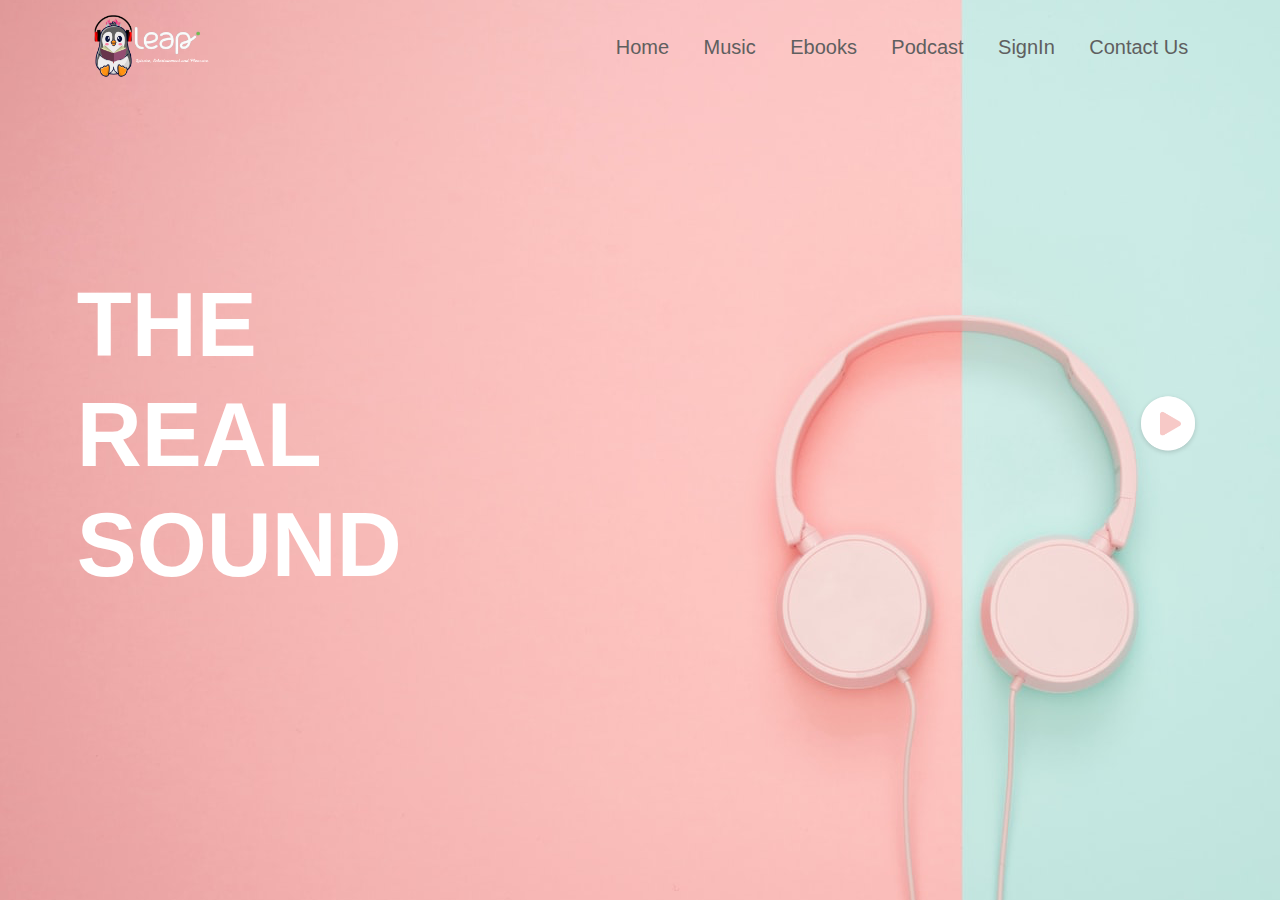
<file: home/new.html>
<!DOCTYPE html>
<html lang="en">
<head>
    <meta charset="UTF-8">
    <meta http-equiv="X-UA-Compatible" content="IE=edge">
    <meta name="viewport" content="width=device-width, initial-scale=1.0">
    <title>home</title>
    <style>
        *{
            margin: 0;
            padding: 0;
            font-family:  sans-serif;
        }
        .container{
        height: 100vh;
        width: 100%;
        background-image:url(image.png) ;

        }
        .navbar{
            width: 88%;
            margin: auto;
            padding: 15px 0;
            display: flex;
            align-items: center;
            justify-content: space-between;
        }
        .logo{
            width: 140px;
            cursor: pointer;
        }
        .navbar ul li{
            list-style: none;
            display: inline-block;
            margin: 0 15px;
        }
        .navbar ul li a{
            text-decoration: none;
            color: #5f5f5f;
            font-size: 20px;
        }
        .navbar ul li a:hover{
            font-size: 30px;
            color: azure;
        }
        .content{
            width:100%;
            position: absolute;
            top:30%;
        }
        .left-col{
            margin-left: 6%;
        }
        .left-col h1{
            font-size: 90px;
            color: #fff;
            line-height: 110px;
            float:left ;
        }
        .right-col{
            float: right;
            margin-right: 6%;
            margin-top: 120px;
            display: flex;
            align-items: center;
        }
        .right-col p{
            font-size: 18px;
            color: #5f5f5f;
            font-weight: 600;
            margin-right: 15px;
        }
        #icon{
            width: 70px;
            cursor: pointer;
        }
        .right-col p:hover{
            color: azure;
        }


    </style>
</head>
<body>
    <div class="container">
      <div class="navbar">
          <img src="LEAP.png" class="logo">
          <ul>
              <li><a href="#">Home</a></li>
              <li><a href="../Music/index.html">Music</a></li>
              <li><a href="../Ebooks/home.html">Ebooks</a></li>
              <li><a href="../Podcast/index.html">Podcast</a></li>
              <li><a href="../Login/index.html">SignIn</a></li>
              <li><a href="#">Contact  Us</a></li>
          </ul>
      </div>
           <div class="content">
               <div class="left-col">
                   <h1>
                       THE <br> REAL <br> SOUND
                   </h1>
               </div>
               <div class="right-col">
                   <p></p>
                   <img src="play.png" id="icon" >
               </div>
           </div>

    </div>

</body>
</html>
</file>
